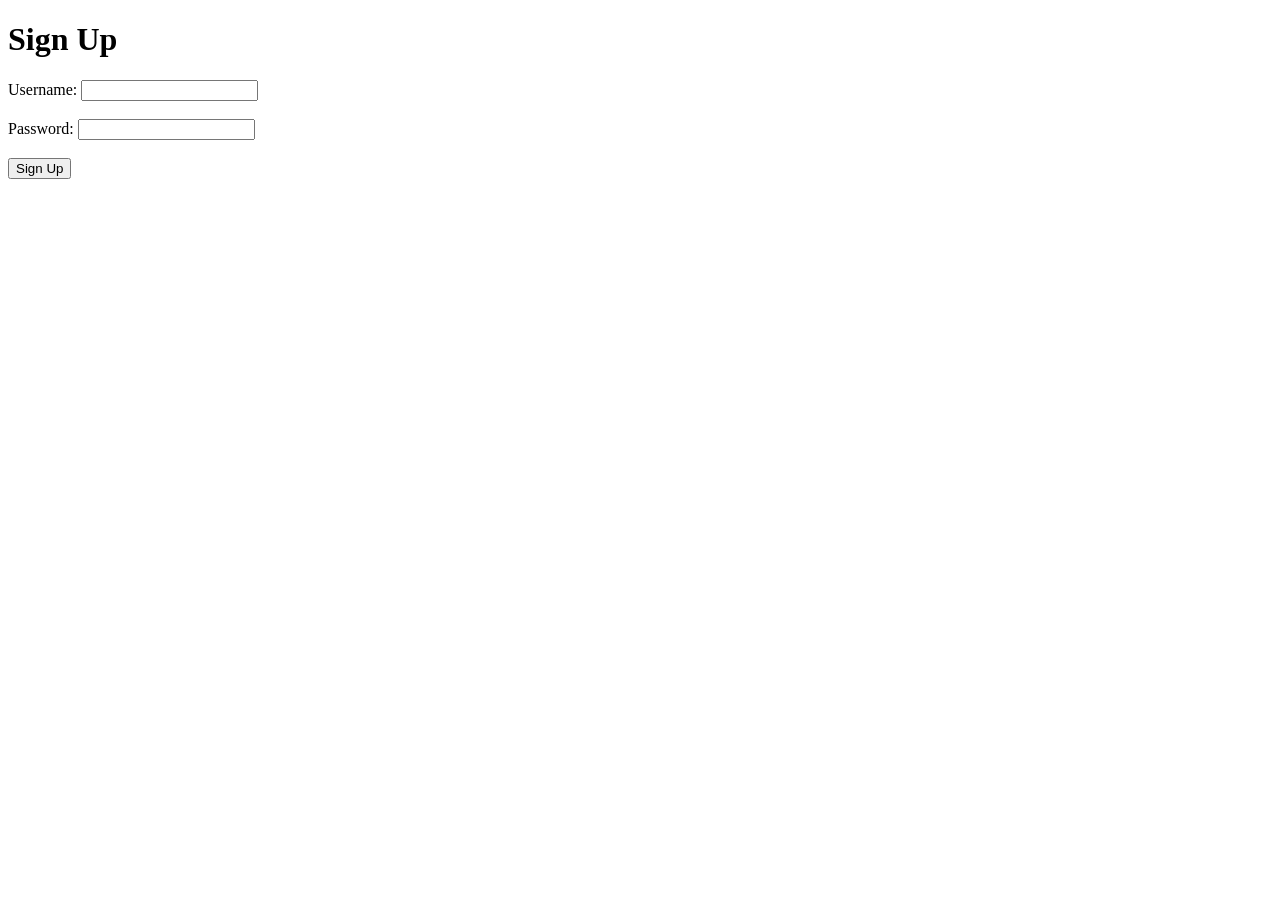
<file: Lumina/templates/signup.html>
<!DOCTYPE html>
<html lang="en">
<head>
    <meta charset="UTF-8">
    <meta name="viewport" content="width=device-width, initial-scale=1.0">
    <title>Document</title>
</head>
<body>
        <div class="border">
        <h1>Sign Up</h1>

        <form action="/signup" method="post">
            <label for="username">Username:</label>
            <input type="text" id="username" name="username" required><br><br>
            <label for="password">Password:</label>
            <input type="password" id="password" name="password" required><br><br>
            <button type="submit">Sign Up</button>
            <!-- And then we add if signup is clicked, it should add it to database -->
    </div>
    


</body>
</html>
</file>
